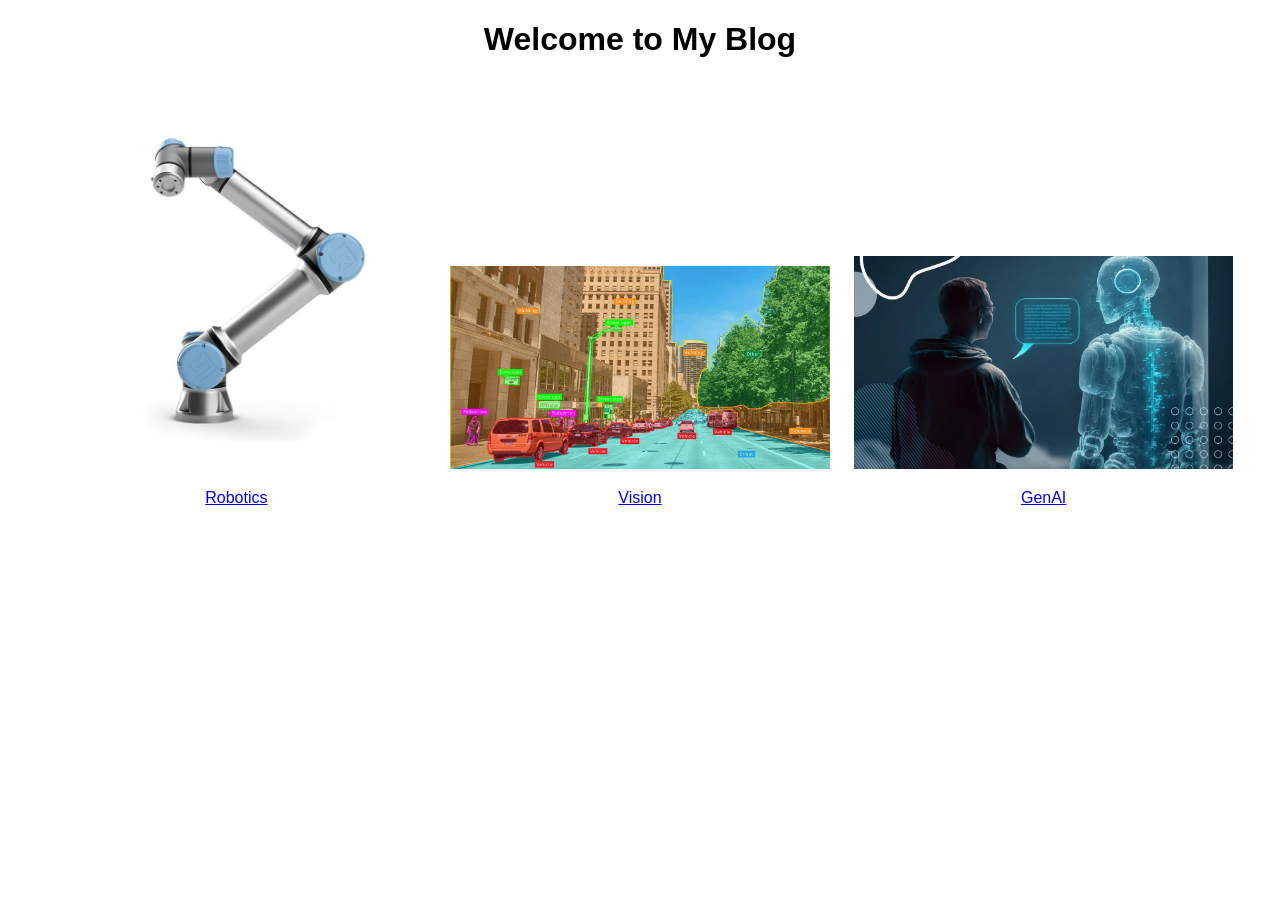
<file: blog.html>
<!DOCTYPE html>
<html lang="en">
<head>
    <meta charset="UTF-8">
    <meta name="viewport" content="width=device-width, initial-scale=1.0">
    <title>Welcome to My Blog</title>
    <style>
        body { font-family: Arial, sans-serif; }
        .header { text-align: center; margin: 20px; }
        .main-content { text-align: center; }
        .category {
            display: inline-block;
            margin: 10px;
            width: 30%; /* Adjust width as necessary */
        }
        .category img {
            width: 100%; /* Make image fill the container */
            height: auto; /* Keep image aspect ratio */
        }
        .footer { text-align: center; margin-top: 20px; }
    </style>
</head>
<body>

<div class="header">
    <h1>Welcome to My Blog</h1>
</div>

<div class="main-content">
    <div class="category">
        <a href="https://uthiradotblog.wordpress.com/2024/03/10/robotics/">
            <img src="robotics-image.jpg" alt="Robotics">
            <p>Robotics</p>
        </a>
    </div>
    <div class="category">
        <a href="vision.html">
            <img src="vision-image.jpg" alt="Vision">
            <p>Vision</p>
        </a>
    </div>
    <div class="category">
        <a href="https://uthiradotblog.wordpress.com/2024/03/10/genai-understanding-and-training-a-llm-from-scratch/">
            <img src="genai-image.jpg" alt="GenAI">
            <p>GenAI</p>
        </a>
    </div>
</div>

<!-- <div class="footer">
    <p>© 2024 My Blog. All rights reserved.</p>
</div> -->

</body>
</html>
</file>
